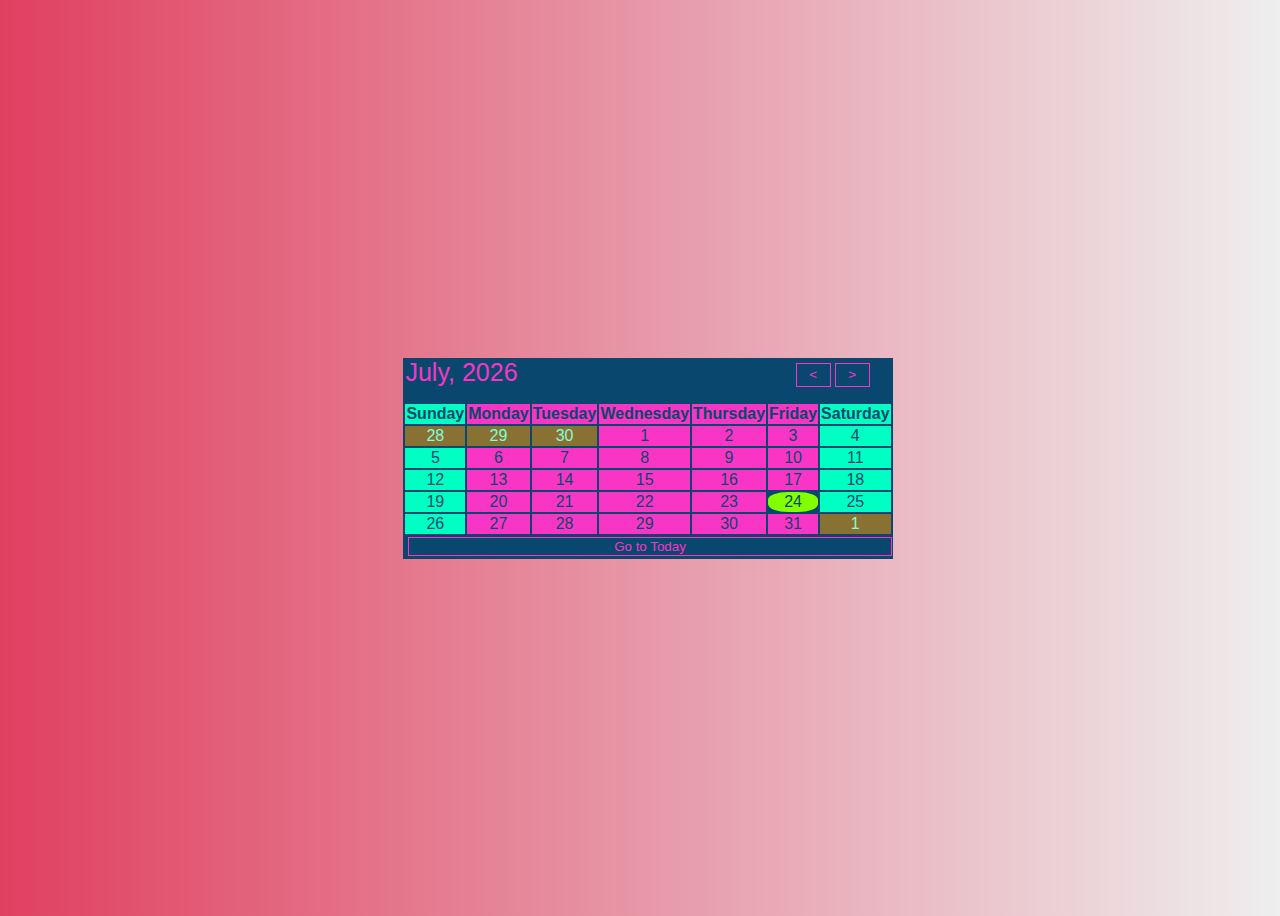
<file: index.html>
<!DOCTYPE html>
<html lang="en">

<head>
    <meta charset="UTF-8">
    <meta name="viewport" content="width=device-width, initial-scale=1.0">
    <title>Calendar / Kalendar / તારીખીયુ</title>

    <link rel="stylesheet" href="styles.css">
</head>

<body>
    <div class="content">
        <div class="container">
            <div class="header">
                <div class="month-year"></div>
                <div class="prev-next">
                    <button id="btnPrevious"> &lt; </button>
                    <button id="btnNext"> &gt; </button>
                </div>
            </div>
            <div class="calendar">
                <table>
                    <thead>
                        <tr>
                            <th class="weekend">Sunday</th>
                            <th class="weekday">Monday</th>
                            <th class="weekday">Tuesday</th>
                            <th class="weekday">Wednesday</th>
                            <th class="weekday">Thursday</th>
                            <th class="weekday">Friday</th>
                            <th class="weekend">Saturday</th>
                        </tr>
                    </thead>
                    <tbody>

                    </tbody>
                    <tfoot>
                        <tr>
                            <td colspan="7">
                                <button id="btnGoToToday">Go to Today</button>
                            </td>
                        </tr>
                    </tfoot>
                </table>
            </div>
        </div>
    </div>

    <script src="main.js"></script>
</body>

</html>
</file>
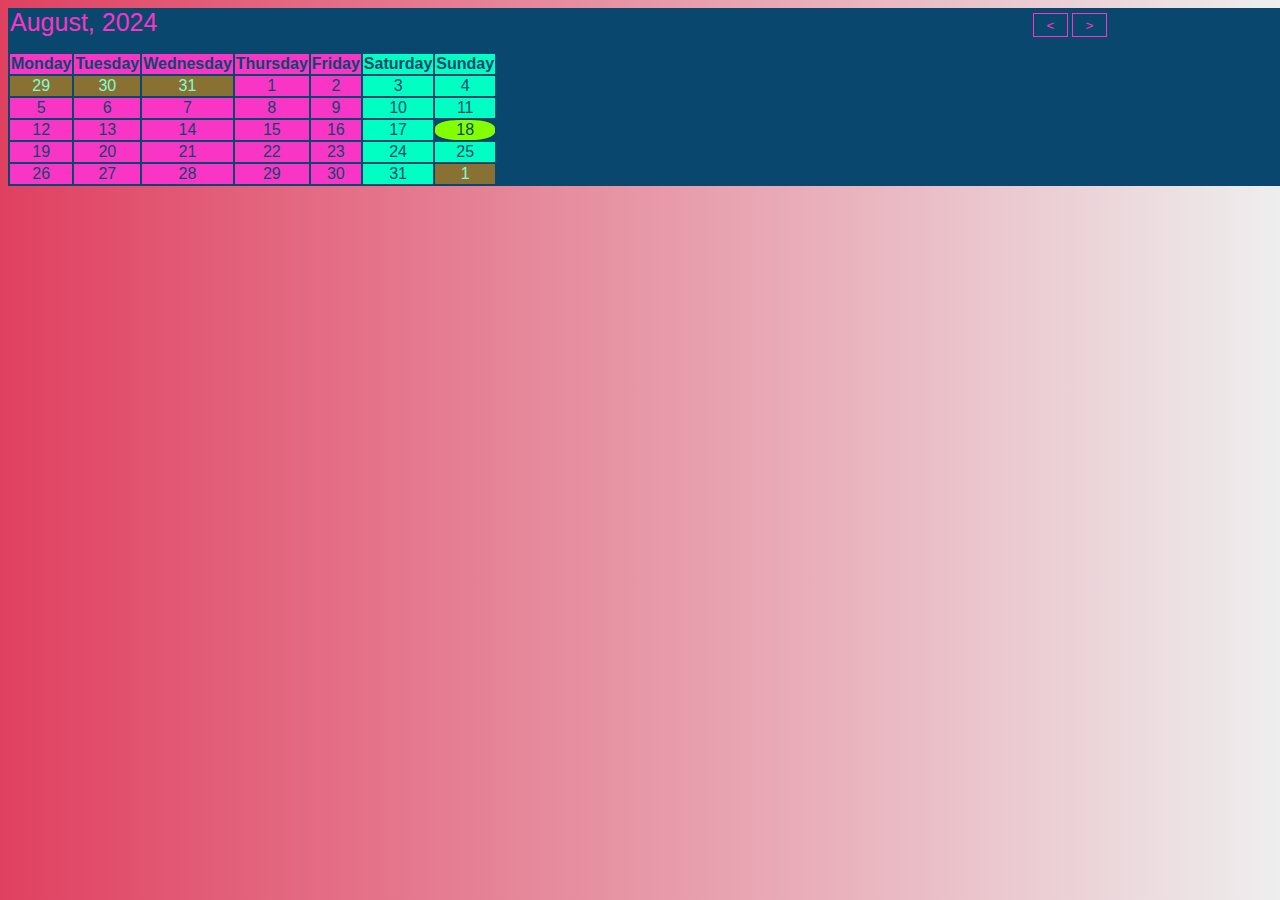
<file: static.html>
<!DOCTYPE html>
<html lang="en">

<head>
    <meta charset="UTF-8">
    <meta name="viewport" content="width=device-width, initial-scale=1.0">
    <title>Calendar / Kalendar / તારીખીયુ</title>

    <link rel="stylesheet" href="styles.css">
</head>

<body>
    <div class="container">
        <div class="header">
            <div class="month-year">August, 2024</div>
            <div class="prev-next">
                <button id="btnPrevious"> &lt; </button>
                <button id="btnNext"> &gt; </button>
            </div>
        </div>
        <div class="calendar">
            <table>
                <thead>
                    <tr>
                        <th class="weekday">Monday</th>
                        <th class="weekday">Tuesday</th>
                        <th class="weekday">Wednesday</th>
                        <th class="weekday">Thursday</th>
                        <th class="weekday">Friday</th>
                        <th class="weekend">Saturday</th>
                        <th class="weekend">Sunday</th>
                    </tr>
                </thead>
                <tbody>
                    <tr>
                        <td class="weekday other-month">29</td>
                        <td class="weekday other-month">30</td>
                        <td class="weekday other-month">31</td>
                        <td class="weekday">1</td>
                        <td class="weekday">2</td>
                        <td class="weekend">3</td>
                        <td class="weekend">4</td>
                    </tr>
                    <tr>
                        <td class="weekday">5</td>
                        <td class="weekday">6</td>
                        <td class="weekday">7</td>
                        <td class="weekday">8</td>
                        <td class="weekday">9</td>
                        <td class="weekend">10</td>
                        <td class="weekend">11</td>
                    </tr>
                    <tr>
                        <td class="weekday">12</td>
                        <td class="weekday">13</td>
                        <td class="weekday">14</td>
                        <td class="weekday">15</td>
                        <td class="weekday">16</td>
                        <td class="weekend">17</td>
                        <td class="weekend today">18</td>
                    </tr>
                    <tr>
                        <td class="weekday">19</td>
                        <td class="weekday">20</td>
                        <td class="weekday">21</td>
                        <td class="weekday">22</td>
                        <td class="weekday">23</td>
                        <td class="weekend">24</td>
                        <td class="weekend">25</td>
                    </tr>
                    <tr>
                        <td class="weekday">26</td>
                        <td class="weekday">27</td>
                        <td class="weekday">28</td>
                        <td class="weekday">29</td>
                        <td class="weekday">30</td>
                        <td class="weekend">31</td>
                        <td class="weekend other-month">1</td>
                    </tr>
                </tbody>
            </table>
        </div>
    </div>
</body>
</html>
</file>
<file: styles.css>
* {
    font-family: 'Segoe UI', Tahoma, Geneva, Verdana, sans-serif;
}

td:hover, button:hover {
    cursor: pointer;
}

body {
    width: 100%;
    height: 100%;
    background: linear-gradient(to right, #e04060, #eee);
    color: #09476e;
}
.content {
    display: grid;
    place-items: center;
    height: 100vh;
}
.container {    
    width:auto;
    background-color: #09476e;
}
.header {
    font-size: 25px;
    display: flex;    
    margin-bottom: 15px;        
    padding-left: 2px;
    padding-right: 2px;
}
.month-year {
    flex: 0.8;
    display: inline-flex;
    color: #f935c5;
}
.prev-next {
    flex: 0.2;
    display: inline-flex;
    margin-top: 5px;
}
.prev-next button {
    margin-left: 2px;
    margin-right: 2px;
    width: 35px;
    background-color: #09476e;
    border: 1px solid #f935c5;    
    color: #f935c5;
}
.prev-next button:hover {
    background-color: #f935c5;
    border-color: #09476e;    
    color: #09476e;
}
.calendar table tbody tr {
    margin-top: 5px;
    text-align: center;
}

/* tr {
    background: linear-gradient(to right, #000260, #ff0000);
} */

.weekday {
    background-color: #f935c5;
}
.weekend {
    background-color: #00ffc3;
}

.other-month  {
    background-color: #fe980086;
    color: aquamarine;
}

td:hover {
    border-radius: 10px;
}

.today {
    border-radius: 40%;
    background-color: #84ff00;
}

#btnGoToToday {
    margin-left: 2px;
    margin-right: 2px;
    width: 100%;
    background-color: #09476e;
    border: 1px solid #f935c5;    
    color: #f935c5;
}
#btnGoToToday:hover {
    background-color: #f935c5;
    border-color: #09476e;    
    color: #09476e;
}
</file>
